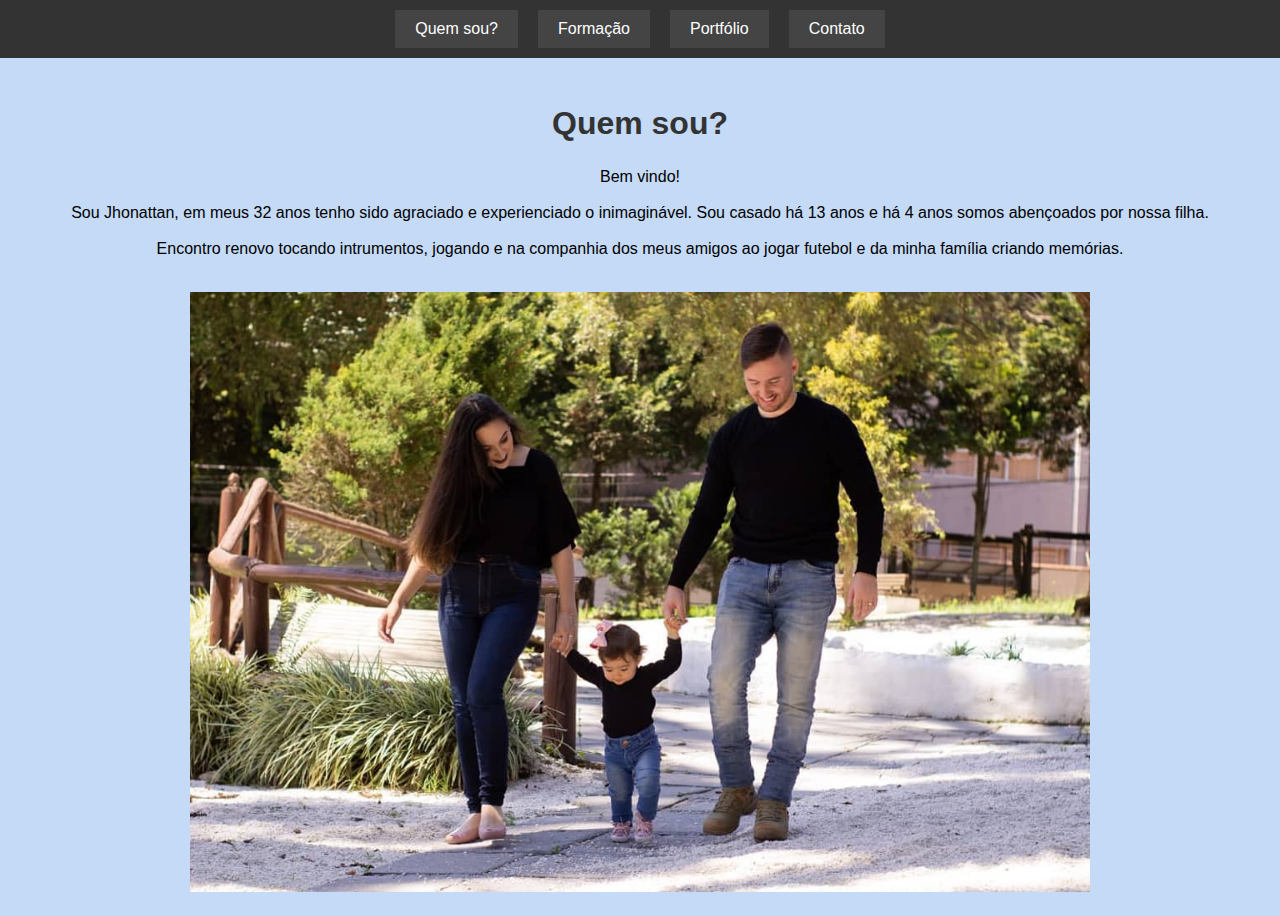
<file: index.html>
<!DOCTYPE html>
<html lang="pt-BR">
<head>
    <meta charset="UTF-8">
    <meta name="viewport" content="width=device-width, initial-scale=1.0">
    <title>Portfólio</title>
    <link rel="stylesheet" href="sitejhow.css">
</head>
<body>
    <header>
        <nav>
            <button class="nav-btn" onclick="selectTab('quem-sou')">Quem sou?</button>
            <button class="nav-btn" onclick="selectTab('formacao')">Formação</button>
            <button class="nav-btn" onclick="selectTab('portfolio')">Portfólio</button>
            <button class="nav-btn" onclick="selectTab('contato')">Contato</button>
        </nav>
    </header>

    <main>
        <section id="quem-sou" class="tab-content">
            <h2>Quem sou?</h2>
            <p>Bem vindo!
            <br><br>
            Sou Jhonattan, em meus 32 anos tenho sido agraciado e experienciado o inimaginável. Sou casado há 13 anos e há 4 anos somos abençoados por nossa filha.
            <br><br>
            Encontro renovo tocando intrumentos, jogando e na companhia dos meus amigos ao jogar futebol e da minha família criando memórias. 

                <br> <br> </p>
            <img src="familia.jpg" height="600px">
        </section>

         <section id="formacao" class="tab-content" style="display:none;">
            <h2>Formação</h2>
            <p>Formado em Comércio Exterior e com mais de 09 anos na área, vim me aventurar na Análise e Desenvolvimento de Sistemas.
                <br><br>
            Trabalhei por dois anos em uma empresa de logistica onde aprendi muito sobre, organização do estoque, inventário e até mesmo sobre vendas.
            <br><br>
            Trabalhei tambem por sete anos em outra empresa onde tive a oportunidade de aprender sobre Comercio Exterior.    
            <br><br>
            Estou trabalhando atuamente na DB Schenker onde vejo uma possibilidade, pois na minha area é dificil encontrar um profissional com uma visão de melhoria e automação.
            <br><br>
            <h3>Cursos Concluidos</h3>

            Comércio Exterior - Uninter - Conclusão 2017.<br><br>
            Coordenador de logistica - Seduc - 180 Horas<br><br>
            Hardware/internet/Redes - Microlins - 72 Horas<br><br>
            Operador de Micro - Data byte - 80 horas <br><br>           

        </section>

        <section id="portfolio" class="tab-content" style="display:none;">
            <h2>Portfólio</h2>
            <p>Abaixo os exercicios feitos.<br><br>
            <img src="atividades.jpeg" height="600px">
            </p>
        </section>

        <section id="contato" class="tab-content" style="display:none;">
            <h2>Informações para contato</h2>
            <p>Deseja entrar em contato?
            <br><br> 
                Telefone: (41) 996610266
                <br><br> 
                E-mail: Jhonattan_alves@hotmail.com
                <br><br> 

            </p>
        </section>
    </main>

    <script src="sitejhow.js"></script>
</body>
</html>
</file>
<file: sitejhow.css>
body {
    font-family: Arial, sans-serif;
    margin: 0;
    padding: 0;
    background-color: #c4daf7;
    text-align: center
}

header {
    background-color: #333333;
    color: #ffffff;
    padding: 10px 0;
    text-align: center;
}

nav {
    display: flex;
    justify-content: center;
}

.nav-btn {
    background-color: #444;
    color: rgb(255, 255, 255);
    border: none;
    padding: 10px 20px;
    margin: 0 10px;
    cursor: pointer;
    font-size: 16px;
}

.nav-btn:hover {
    background-color: #575757;
}

.nav-btn.active {
    background-color: #007BFF;
}

.tab-content {
    display: none;
    padding: 20px;
}

.tab-content h2 {
    color: #333;
    font-size: 32px;
    #quem-sou {
       text-align: center;
    }
    
}

#quem-sou {
    display: block;
}
</file>
